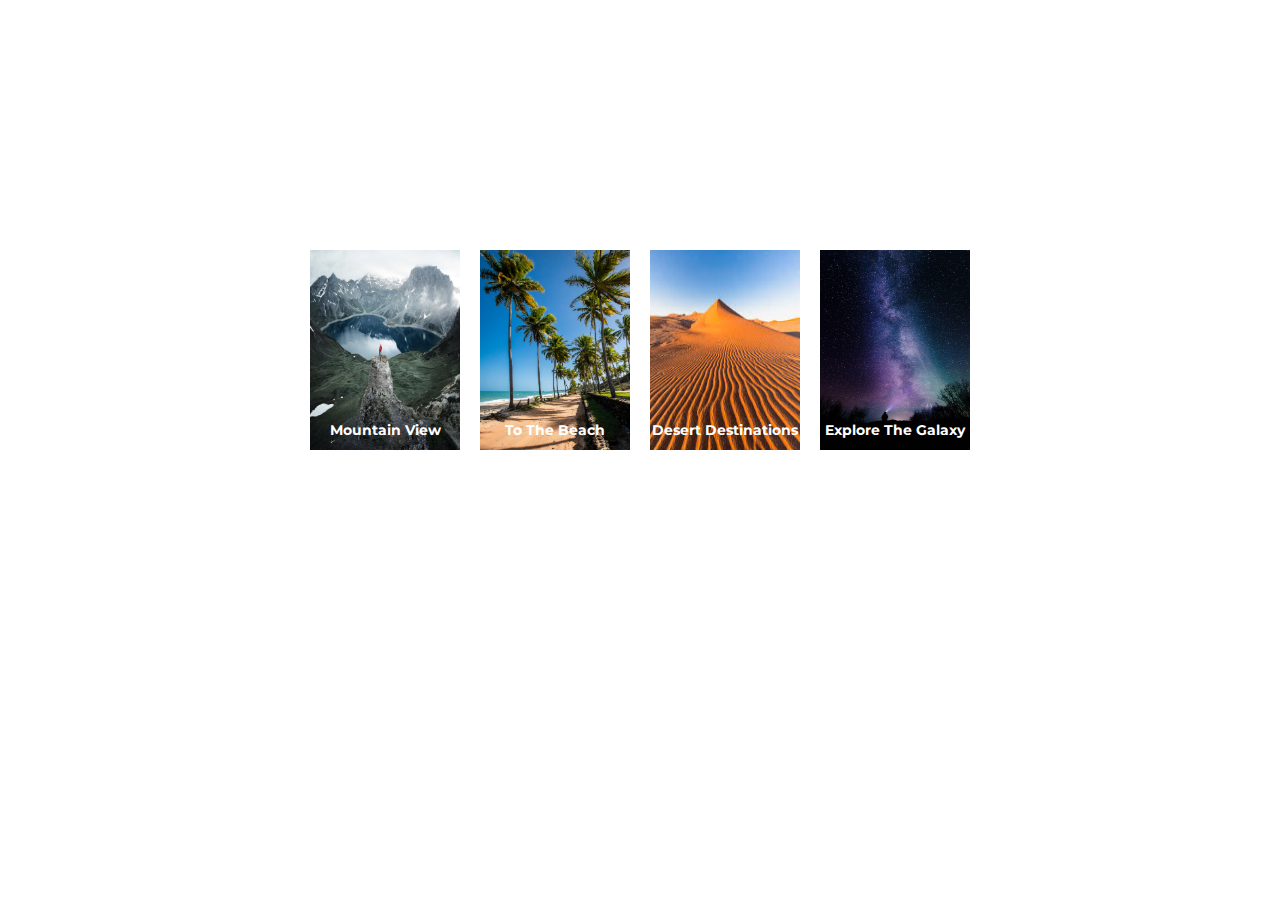
<file: task1/index.html>
<!DOCTYPE html>
<html lang="en">

<head>
    <meta charset="UTF-8">
    <meta http-equiv="X-UA-Compatible" content="IE=edge">
    <meta name="viewport" content="width=device-width, initial-scale=1.0">
    <title>Document</title>
    <link rel="stylesheet" href="./style.css">
    <link rel="preconnect" href="https://fonts.googleapis.com">
    <link rel="preconnect" href="https://fonts.gstatic.com" crossorigin>
    <link
        href="https://fonts.googleapis.com/css2?family=Montserrat:wght@100;200;300;400;500;600;700;800;900&display=swap"
        rel="stylesheet">
</head>

<body>
    <div class="container">
        <div class="cards">
            <div class="card1">
                <div class="card1_img"><img class="card1_img" src="./65e614577f0540c8a2ba6eea3dea37fa.jpeg" alt="">
                </div>
                <div class="card1_texts">
                    <div class="card1_text">Mountain View</div>
                    <div class="card1_p_button">
                        <div>
                            <p class="card1_p">Lorem ipsum, dolor sit amet consectetur adipisicing elit. Quae,
                                consequuntur!
                            </p>
                        </div>
                        <button class="card1_button">VIEW TRIPS</button>
                    </div>

                </div>

            </div>
            <div class="card1">
                    <div class="card1_img"><img class="card1_img" src="./pexels-alexandre-saraiva-carniato-3801091.jpg"
                        alt=""></div>
                <div class="card1_texts">
                    <div class="card1_text">To The Beach</div>
                <div class="card1_p_button">
                    <div>
                        <p class="card1_p">Lorem ipsum, dolor sit amet consectetur adipisicing elit. Quae, consequuntur!
                        </p>
                    </div>
                    <button class="card1_button">VIEW TRIPS</button>
                </div>
                </div>
                
            </div>
            <div class="card1">
                <div class="card1_img"><img class="card1_img" src="./images.jpeg" alt=""></div>
                <div class="card1_texts">
                    <div class="card1_text">Desert Destinations</div>
                <div class="card1_p_button">
                    <div>
                        <p class="card1_p">Lorem ipsum, dolor sit amet consectetur adipisicing elit. Quae, consequuntur!
                        </p>
                    </div>
                    <button class="card1_button">BOOK NOW</button>
                </div>
                </div>
            </div>
            <div class="card1">
                <div class="card1_img"><img class="card1_img"
                        src="./HD-wallpaper-galaxy-view-tupac2x-aurora-milky-way-person-planet-space-universe.jpg"
                        alt=""></div>
               <div class="card1_texts">
                <div class="card1_text">Explore The Galaxy</div>
                <div class="card1_p_button">
                    <div>
                        <p class="card1_p">Lorem ipsum, dolor sit amet consectetur adipisicing elit. Quae, consequuntur!
                        </p>
                    </div>
                    <button class="card1_button">BOOK NOW</button>
                </div>
               </div>
            </div>
        </div>
    </div>
</body>

</html>
</file>
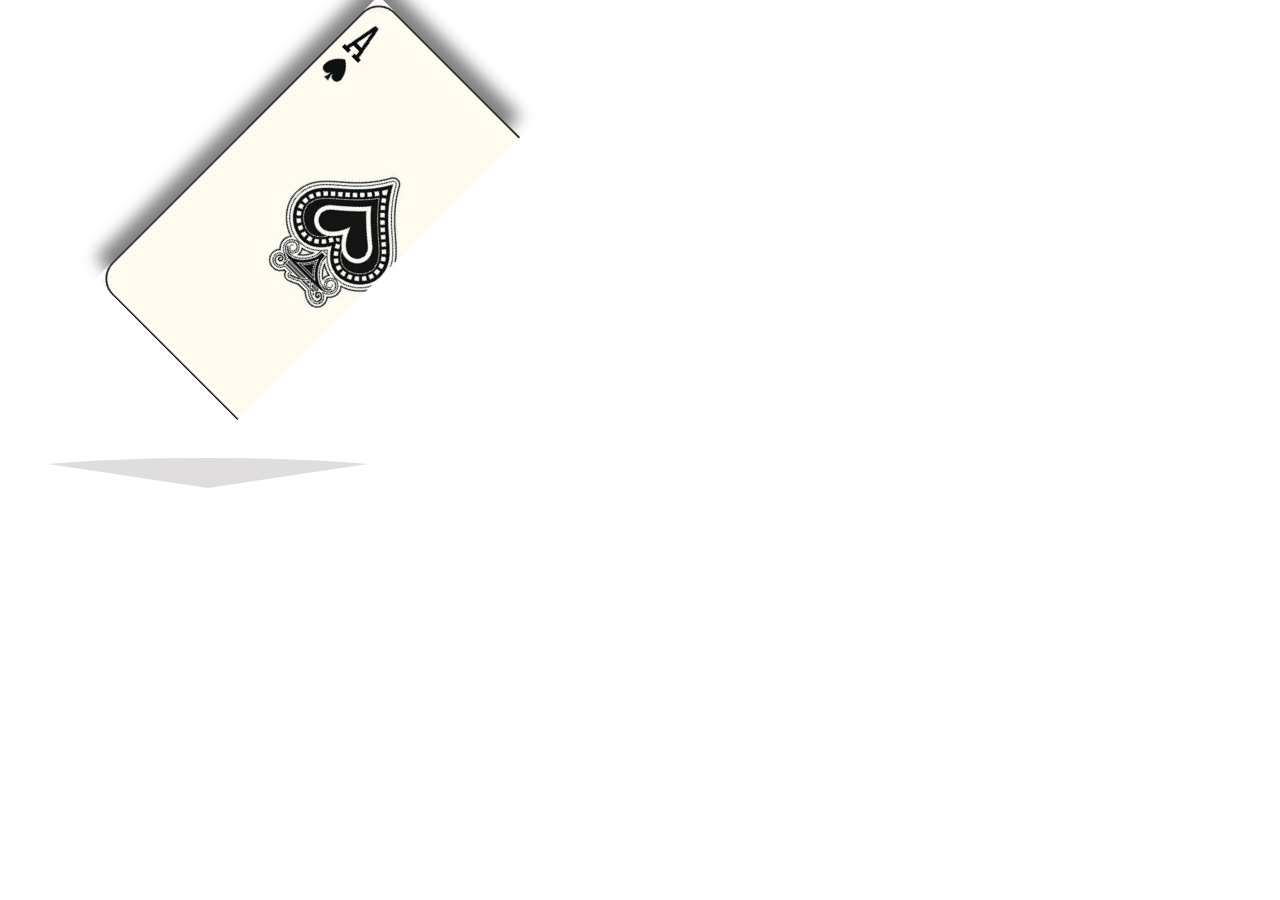
<file: task2/index2.html>
<!DOCTYPE html>
<html lang="en">
<head>
    <meta charset="UTF-8">
    <meta http-equiv="X-UA-Compatible" content="IE=edge">
    <meta name="viewport" content="width=device-width, initial-scale=1.0">
    <link rel="stylesheet" href="./style2.css">
    <title>Document</title>
</head>
<body>
    <main>
        <section>
            <div class="main">
                <div class="contain">
                    <div class="all">
                        <div class="front"></div>
                        <div class="back"></div>
                    </div>
                </div>
                <div class="shadow"></div>
            </div>
        </section>
    </main>
</body> 
</html>
</file>
<file: task1/style.css>
* {
    margin: 0;
    padding: 0;
    box-sizing: border-box;
    font-family: 'Montserrat', sans-serif;
}

body {
    display: flex;
    justify-content: center;
    align-items: center;
    height: 700px;
}

.container {
    height: 415px;
    width: 738px;
    background-color: white;
    display: flex;
    justify-content: center;
    align-items: center;
}

.cards {
    display: flex;
    justify-content: center;
    align-items: center;
    gap: 20px;
}

.card1 {
    width: 150px;
    height: 200px;
    position: relative;
}



.card1_text {
    font-size: 14px;
    font-weight: 700;
    color: white;
    margin-bottom: 0px;
    height: 40px;
    display: flex;
    align-items: center;
    flex-direction: column;
}

.card1_img {
    width: 150px;
    height: 200px;
}


.card1_p {
    font-size: 10px;
    width: 100px;
    height: 80px;
    color: white;
}

.card1_button {
    width: 80px;
    height: 25px;
    font-size: 10px;
    color: white;
    background-color: black;
}

.card1_p_button {
    gap: 10px;
    display: none;
}


.card1_texts {
    width: 150px;
    height: 200px;
    transition: 1s;
    transform: translateY(100%);
    position: absolute;
    bottom: 0;
}

.card1_text {
    transition: 1s;
    transform: translateY(-100%);
    display: flex;
    justify-content: center;
}

.card1:hover .card1_p_button {
    display: block;
    display: flex;
    justify-content: center;
    align-items: center;
    text-align: center;
    flex-direction: column;

}


.card1:hover .card1_texts,
.card1:hover .card1_text {
    transform: translateY(0);

}
</file>
<file: task2/style2.css>
.contain {
    background-color: transparent;
    width: 200px;
    height: 400px;
    perspective: 1000px;
    transform: rotate(225deg);
    position: relative;
    top:30%;
    left:100%;
    
}

.all {
    width: 100%;
    height: 100%;
    text-align: center;
    transition: transform 0.6s;
    transform-style: preserve-3d;
    box-shadow: 0 4px 8px 0 rgba(0, 0, 0, 0.2);
    box-shadow: 15px 15px 15px gray;
    animation-name: both;
    animation-duration: 8s; 
    animation-iteration-count: infinite;
    animation-timing-function: linear; 
}

.front {
    background-image: url(./istockphoto-468796189-612x612.jpg);
    color: black;
    transform: rotate(180deg);
    background-size: cover;
    background-repeat: no-repeat;
    
}

.back {
    background-image: url(./ace-card-h0tpquryplnketd1.jpg);
    color: rgb(208, 16, 16);
    transform: rotateX(-180deg);
}



.contain:hover .all {
    transform: rotateY(180deg);
}

.front,
.back {
    position: absolute;
    width: 100%;
    height: 100%;
    -webkit-backface-visibility: hidden;
    backface-visibility: hidden;
}

.shadow {
    opacity: 0.3;
    position: absolute;
    margin-top: 450px;
    border-left: 200px solid transparent;
    border-right: 200px solid transparent;
    border-top: 30px solid rgb(151, 145, 145);
    border-radius: 50%;
    animation-name: both;
    animation-duration: 8s;
    animation-iteration-count: infinite;
    animation-timing-function: linear; 
    
}

.main {
    display: flex;
    width: max-content;
   
    

}



@keyframes both {
    0% {
        transform: rotateY(0deg);
    }
    100% {
        transform: rotateY(360deg);
    }
}
</file>
